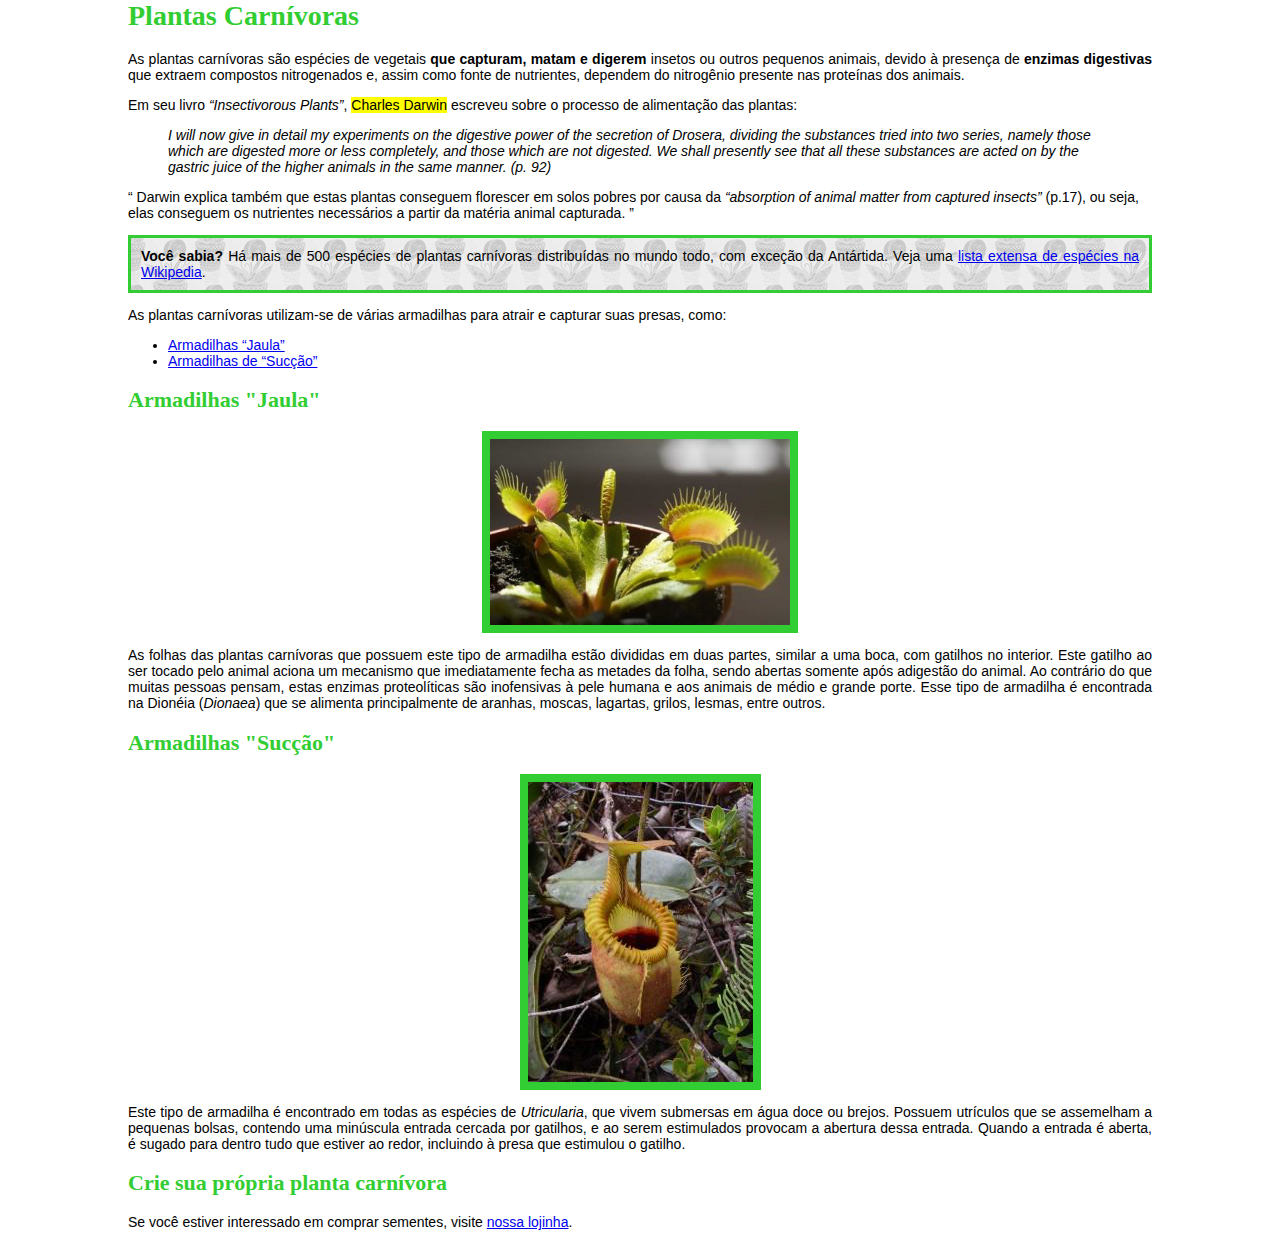
<file: Pratica 1 - WEB/cefet-web-piranha-plant/index.html>
<link href="style.css" rel="stylesheet">
<body class="">
    <h1 class="titulo-principal">Plantas Carnívoras</h1>
    <p>
        As plantas carnívoras são espécies de vegetais <b>que capturam, matam e digerem</b> insetos ou
        outros pequenos animais, devido à presença de <b>enzimas digestivas</b> que extraem compostos
        nitrogenados e, assim como fonte de nutrientes, dependem do nitrogênio presente nas proteínas
        dos animais.
    </p>
    <p>
        Em seu livro <em>“Insectivorous Plants”</em>, <mark>Charles Darwin</mark> escreveu sobre o processo de alimentação
        das plantas:
        <blockquote>
            <em>
                I will now give in detail my experiments on the digestive power of the secretion of Drosera,
                dividing the substances tried into two series, namely those which are digested more or
                less completely, and those which are not digested. We shall presently see that all these
                substances are acted on by the gastric juice of the higher animals in the same manner. (p.
                92)
            </em>
        </blockquote>
        <q>
            Darwin explica também que estas plantas conseguem florescer em solos pobres por causa da
            <em>“absorption of animal matter from captured insects”</em> (p.17), ou seja, elas conseguem os nutrientes
            necessários a partir da matéria animal capturada.
        </q>
    </p>
    <p class="paragrafo-especial">
        <b>Você sabia?</b> Há mais de 500 espécies de plantas carnívoras distribuídas no mundo todo,
        com exceção da Antártida. Veja uma <a href="https://en.wikipedia.org/wiki/List_of_carnivorous_plants">lista extensa de espécies na Wikipedia</a>.
    </p>
    <p>
        As plantas carnívoras utilizam-se de várias armadilhas para atrair e capturar suas presas, como:
        <ul>
            <li><a href="#armadilhas-jaula">Armadilhas “Jaula”</a></li>
            <li><a href="#armadilhas-succao">Armadilhas de “Sucção”</a></li>
        </ul>
    </p>
    <h2 id="armadilhas-jaula" class="titulo-secundario">Armadilhas "Jaula"</h2>
    <img style="width: 300px;" src="imagens/armadilha-jaula.jpg">
    <p>
        As folhas das plantas carnívoras que possuem este tipo de armadilha estão divididas em duas
        partes, similar a uma boca, com gatilhos no interior. Este gatilho ao ser tocado pelo animal aciona
        um mecanismo que imediatamente fecha as metades da folha, sendo abertas somente após adigestão do animal. Ao contrário do que muitas pessoas pensam, estas enzimas proteolíticas
        são inofensivas à pele humana e aos animais de médio e grande porte. Esse tipo de armadilha
        é encontrada na Dionéia (<em>Dionaea</em>) que se alimenta principalmente de aranhas, moscas, lagartas,
        grilos, lesmas, entre outros.
    </p>
    <h2 id="armadilhas-succao" class="titulo-secundario">Armadilhas "Sucção"</h2>
    <img src="imagens/armadilha-succao.jpg">
    <p>
        Este tipo de armadilha é encontrado em todas as espécies de <em>Utricularia</em>, que vivem submersas
        em água doce ou brejos. Possuem utrículos que se assemelham a pequenas bolsas, contendo
        uma minúscula entrada cercada por gatilhos, e ao serem estimulados provocam a abertura dessa
        entrada. Quando a entrada é aberta, é sugado para dentro tudo que estiver ao redor, incluindo à
        presa que estimulou o gatilho.
    </p>
    <h2 class="titulo-secundario">Crie sua própria planta carnívora</h2>
    <p>
        Se você estiver interessado em comprar sementes, visite <a href="loja.html">nossa lojinha</a>.
    </p>
</div>
</file>
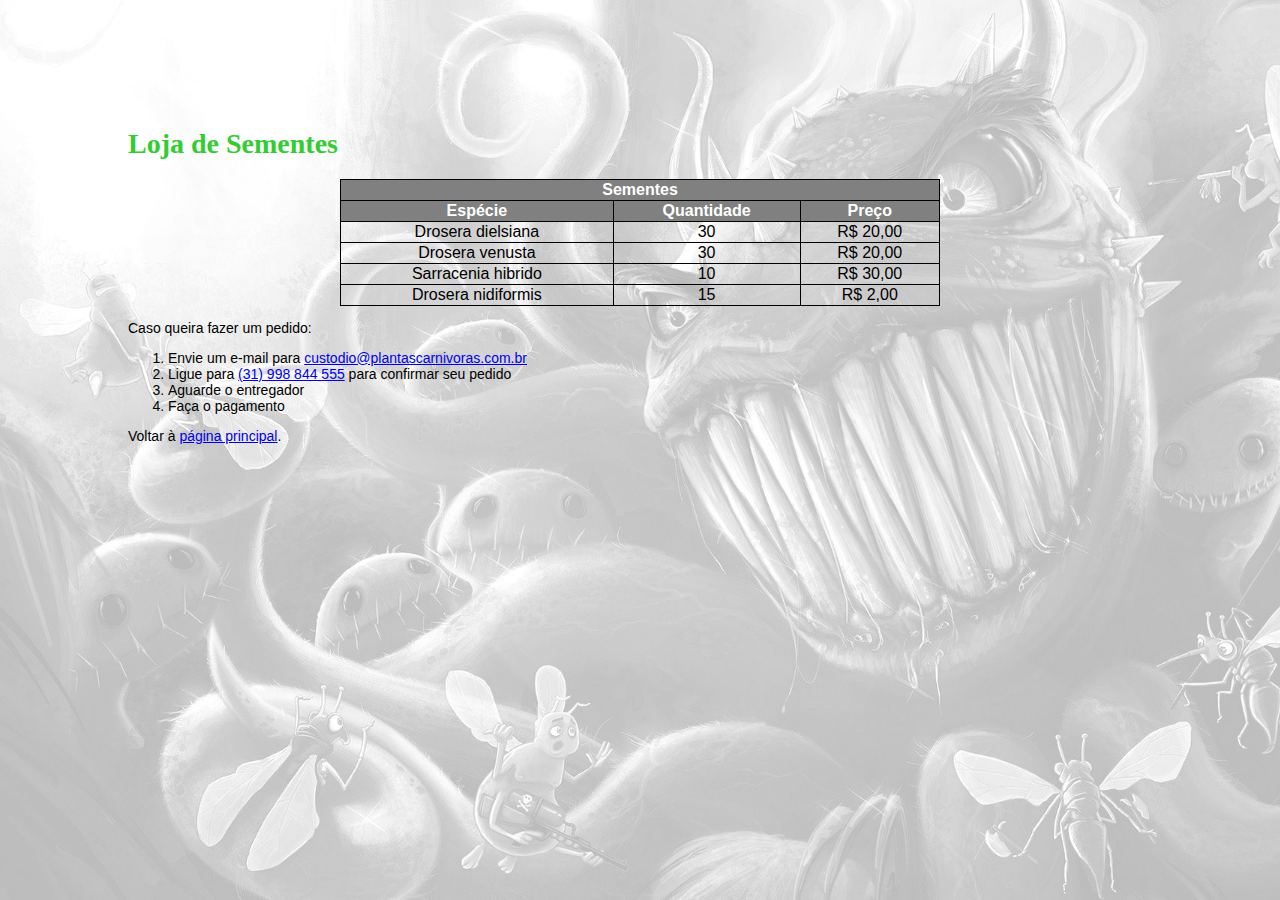
<file: Pratica 1 - WEB/cefet-web-piranha-plant/loja.html>
<link href="style.css" rel="stylesheet">
<body style="margin-top:10%; background-image: url('imagens/desenho-loucao.jpg'); background-size: cover;">
    <h1 class="titulo-principal">Loja de Sementes</h1>

    <table>
        <tr>
          <th colspan="3">Sementes</th>
        </tr>
        <tr>
            <th>Espécie</th>
            <th>Quantidade</th>
            <th>Preço</th>
        </tr>
        <tr>
            <td>Drosera dielsiana</td>
            <td>30</td>
            <td>R$ 20,00</td>
        </tr>
        <tr>
            <td>Drosera venusta</td>
            <td>30</td>
            <td>R$ 20,00</td>
        </tr>
        <tr>
            <td>Sarracenia hibrido</td>
            <td>10</td>
            <td>R$ 30,00</td>
        </tr>
        <tr>
            <td>Drosera nidiformis</td>
            <td>15</td>
            <td>R$ 2,00</td>
        </tr>
    </table>

    <p>
        Caso queira fazer um pedido:
        <ol>
            <li>Envie um e-mail para <a href="mailto:custodio@plantascarnivoras.com.br">custodio@plantascarnivoras.com.br</a></li>
            <li>Ligue para <a href="tel:+5531998844555">(31) 998 844 555</a> para confirmar seu pedido</a></li>
            <li>Aguarde o entregador</li>
            <li>Faça o pagamento</li>
        </ol>
    </p>
    <p>
        Voltar à <a href="index.html">página principal</a>.
    </p>
</body>
</file>
<file: Pratica 1 - WEB/cefet-web-piranha-plant/style.css>
.titulo-principal{
    font-family: 'Times New Roman', serif;
    font-size: 28px;
    color: limegreen;
}
.titulo-secundario{
    font-family: 'Times New Roman', serif;
    font-size: 22px;
    color: limegreen;  
}
body{
    font-family: 'Arial', sans-serif;
    font-size: 14px;
    margin: 0 10% 0 10%;
} 
body p{
    text-align: justify;
}
.paragrafo-especial{
    border: 3px solid limegreen;
    padding: 10px;
    background-image: url("imagens/fundo.png");
}
img{
    display: block;
    margin: 0 auto;
    border: 8px solid limegreen;
}
table{
    border-collapse: collapse;
    border: 1px solid black;
    text-align: center;
    margin: 0 auto;
    width: 600px;
}
th{
    border: 1px solid black;
    background-color: gray;
    color: white;
}
td{
    border: 1px solid black;
}
</file>
